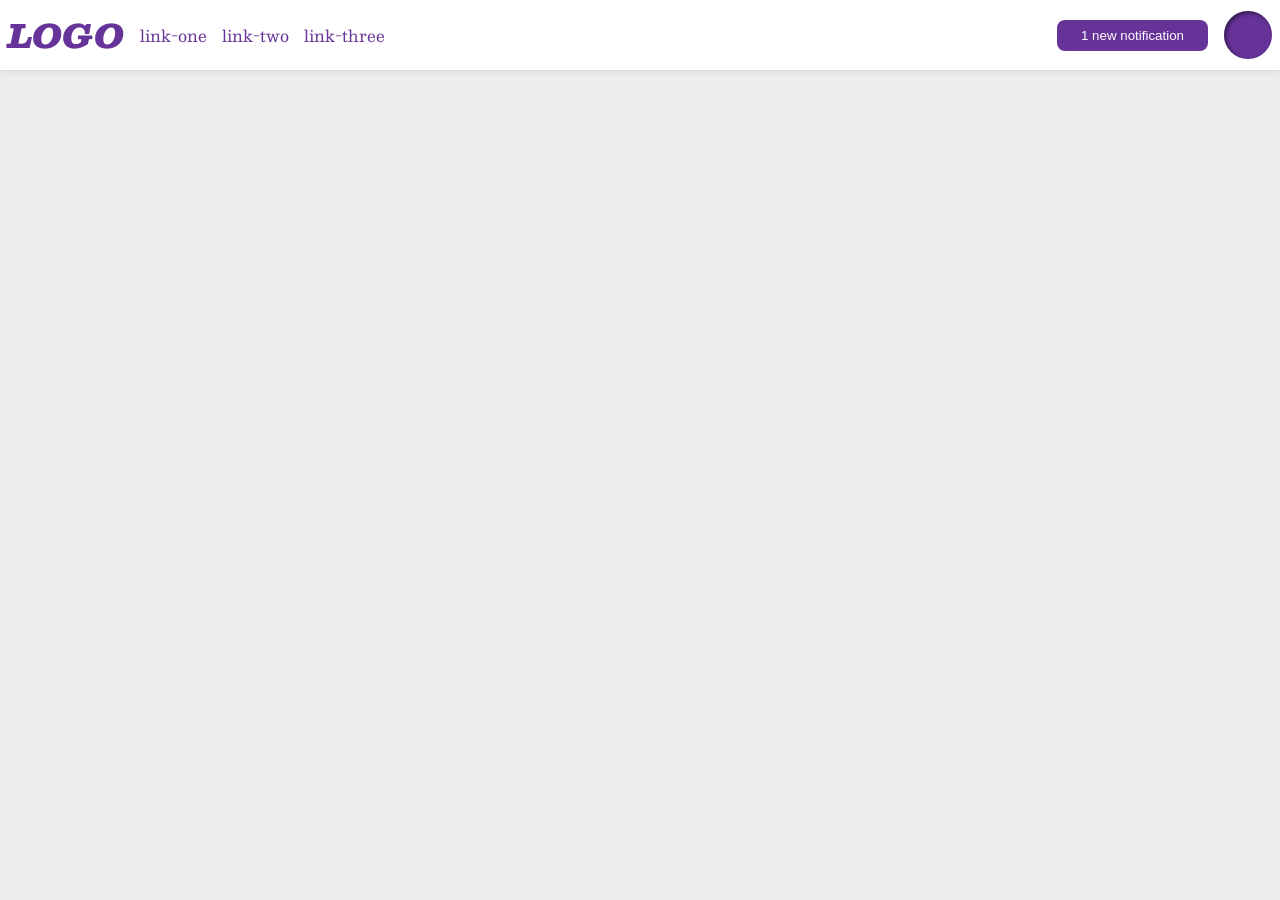
<file: foundations/flex/03-flex-header-2/index.html>
<!DOCTYPE html>
<html lang="en">
  <head>
    <meta charset="UTF-8">
    <meta http-equiv="X-UA-Compatible" content="IE=edge">
    <meta name="viewport" content="width=device-width, initial-scale=1.0">
    <title>Flex Header 2</title>
    <link rel="stylesheet" href="style.css">
  </head>
  <body>
    <div class="header">
      <div class="left">
        <div class="logo">
        LOGO
        </div>
        <ul class="links">
          <li><a href="https://google.com">link-one</a></li>
          <li><a href="https://google.com">link-two</a></li>
          <li><a href="https://google.com">link-three</a></li>
        </ul>
      </div>
      <div class="right">
          <button class="notifications">
           1 new notification
        </button>
        <div class="profile-image"></div>
      </div>
    </div>
  </body>
</html>
</file>
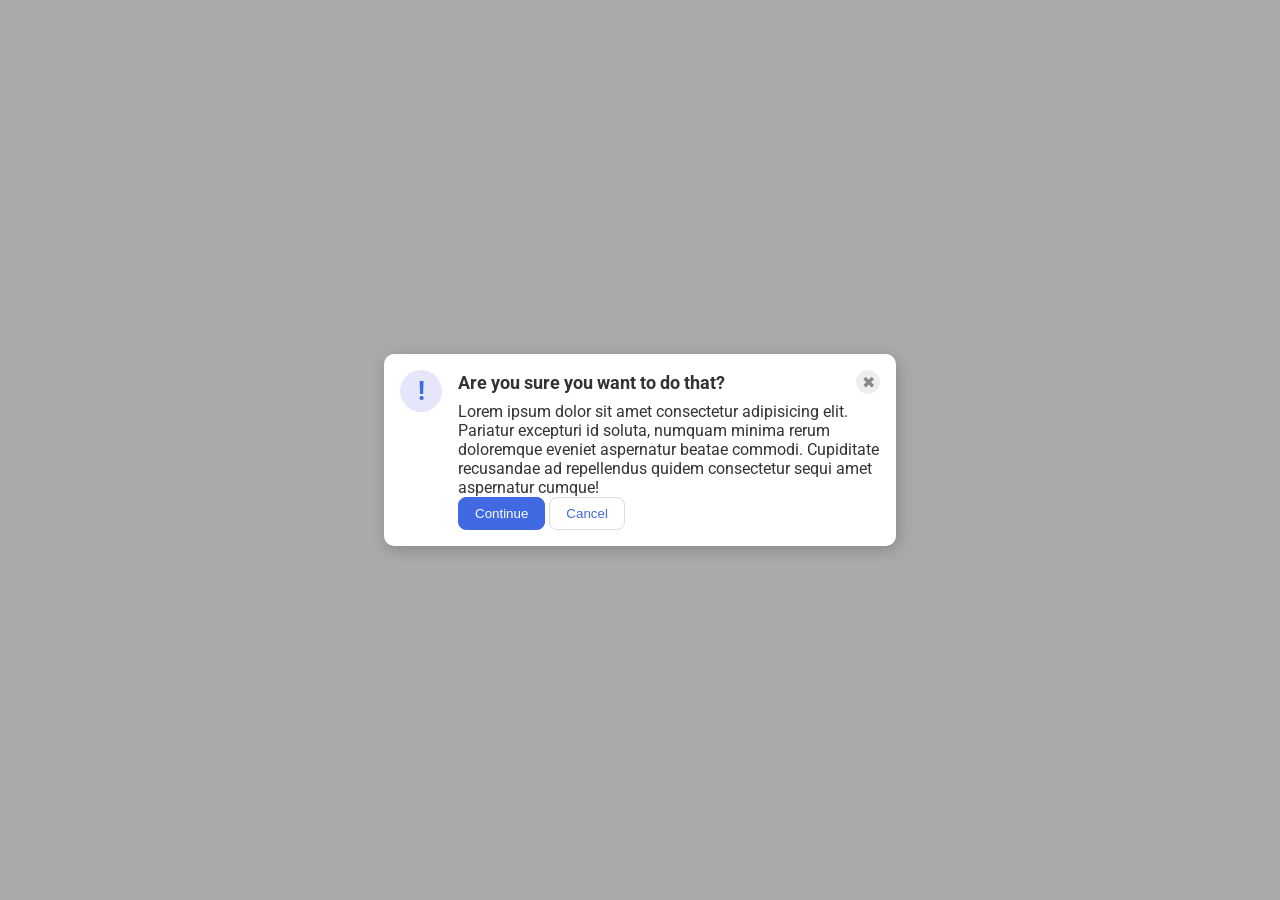
<file: foundations/flex/05-flex-modal/index.html>
<!DOCTYPE html>
<html lang="en">
  <head>
    <meta charset="UTF-8">
    <meta http-equiv="X-UA-Compatible" content="IE=edge">
    <meta name="viewport" content="width=device-width, initial-scale=1.0">
    <link rel="stylesheet" href="style.css">
    <title>Modal</title>
  </head>
  <body>
    <div class="modal">
      <div class="icon">!</div>
      <div class="container">
        <div class="header">Are you sure you want to do that?
          <button class="close-button">✖</button>
        </div>
        <div class="text">Lorem ipsum dolor sit amet consectetur adipisicing elit. Pariatur excepturi id soluta, numquam minima rerum doloremque eveniet aspernatur beatae commodi. Cupiditate recusandae ad repellendus quidem consectetur sequi amet aspernatur cumque!</div>
        <button class="continue">Continue</button>
        <button class="cancel">Cancel</button>
      </div>
    </div>
  </body>
</html>
</file>
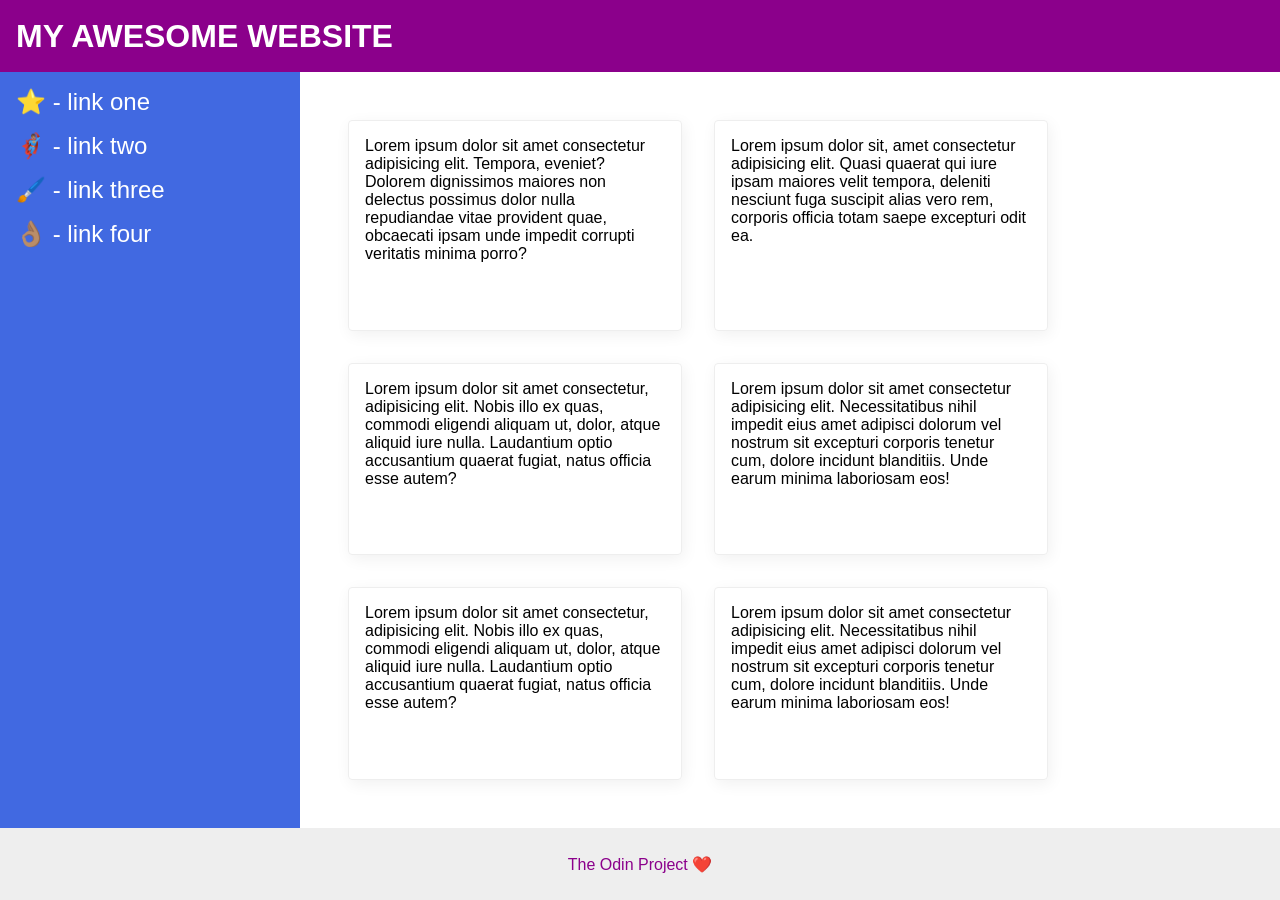
<file: foundations/flex/07-flex-layout-2/index.html>
<!DOCTYPE html>
<html lang="en">
  <head>
    <meta charset="UTF-8">
    <meta http-equiv="X-UA-Compatible" content="IE=edge">
    <meta name="viewport" content="width=device-width, initial-scale=1.0">
    <title>The Holy Grail</title>
    <link rel="stylesheet" href="style.css">
  </head>
  <body>
    <div class="header">
      MY AWESOME WEBSITE
    </div>
    <div class="body">
      <div class="sidebar">
       <ul>
        <li><a href="#">⭐ - link one</a></li>
        <li><a href="#">🦸🏽‍♂️ - link two</a></li>
        <li><a href="#">🖌️ - link three</a></li>
        <li><a href="#">👌🏽 - link four</a></li>
      </ul>
     </div>
     <div class="container">
      <div class="card">Lorem ipsum dolor sit amet consectetur adipisicing elit. Tempora, eveniet? Dolorem dignissimos maiores non delectus possimus dolor nulla repudiandae vitae provident quae, obcaecati ipsam unde impedit corrupti veritatis minima porro?</div>
      <div class="card">Lorem ipsum dolor sit, amet consectetur adipisicing elit. Quasi quaerat qui iure ipsam maiores velit tempora, deleniti nesciunt fuga suscipit alias vero rem, corporis officia totam saepe excepturi odit ea.</div>
      <div class="card">Lorem ipsum dolor sit amet consectetur, adipisicing elit. Nobis illo ex quas, commodi eligendi aliquam ut, dolor, atque aliquid iure nulla. Laudantium optio accusantium quaerat fugiat, natus officia esse autem?</div>
      <div class="card">Lorem ipsum dolor sit amet consectetur adipisicing elit. Necessitatibus nihil impedit eius amet adipisci dolorum vel nostrum sit excepturi corporis tenetur cum, dolore incidunt blanditiis. Unde earum minima laboriosam eos!</div>
      <div class="card">Lorem ipsum dolor sit amet consectetur, adipisicing elit. Nobis illo ex quas, commodi eligendi aliquam ut, dolor, atque aliquid iure nulla. Laudantium optio accusantium quaerat fugiat, natus officia esse autem?</div>
      <div class="card">Lorem ipsum dolor sit amet consectetur adipisicing elit. Necessitatibus nihil impedit eius amet adipisci dolorum vel nostrum sit excepturi corporis tenetur cum, dolore incidunt blanditiis. Unde earum minima laboriosam eos!</div>
     </div>
    </div>
    

    
    <div class="footer">
      The Odin Project ❤️
    </div>
  </body>
</html>
</file>
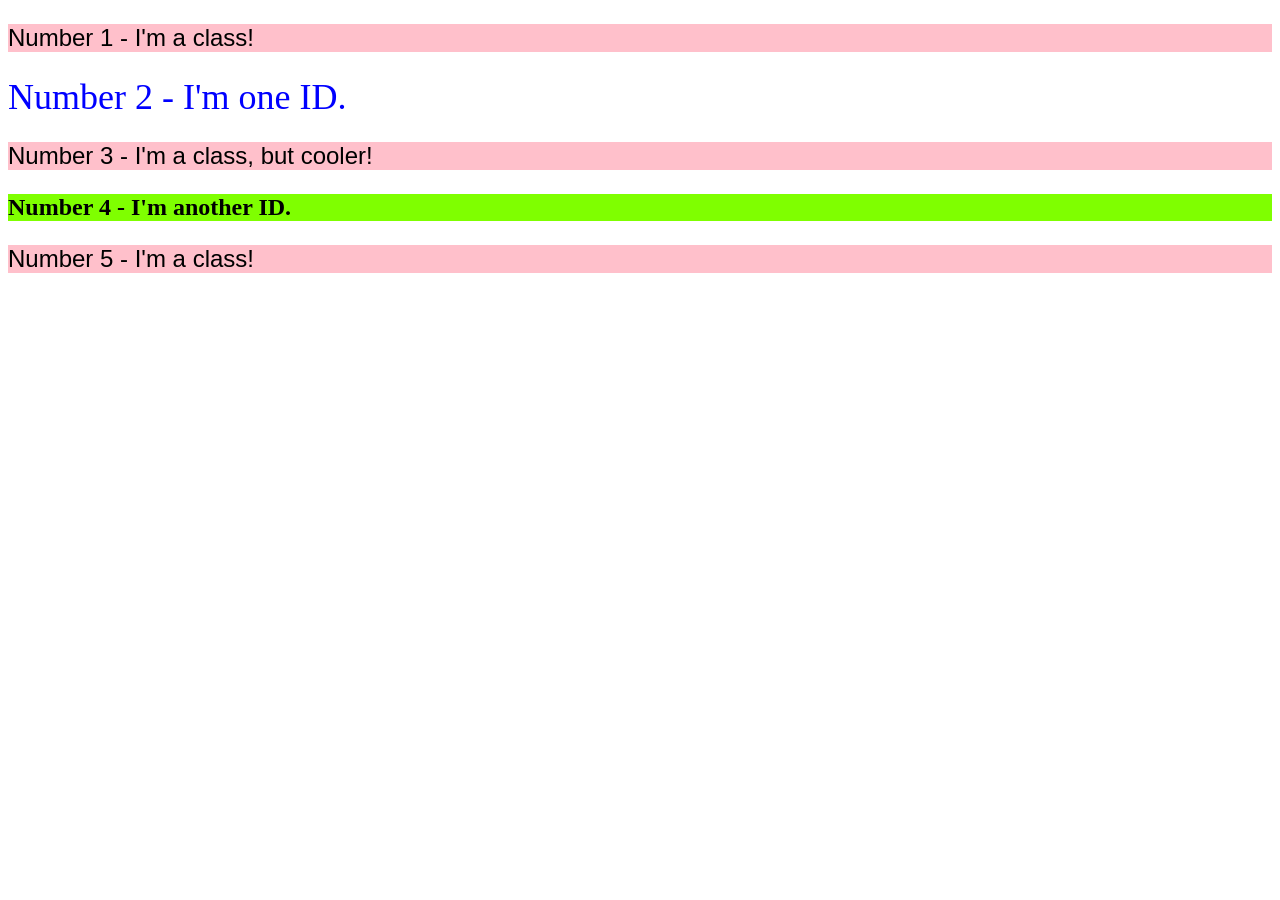
<file: foundations/intro-to-css/02-class-id-selectors/index.html>
<!DOCTYPE html>
<html lang="en">
  <head>
    <meta charset="UTF-8">
    <meta http-equiv="X-UA-Compatible" content="IE=edge">
    <meta name="viewport" content="width=device-width, initial-scale=1.0">
    <title>Class and ID Selectors</title>
    <link rel="stylesheet" href="style.css">
  </head>
  <body>
    <p>Number 1 - I'm a class!</p>
    <div class="a2">Number 2 - I'm one ID.</div>
    <p>Number 3 - I'm a class, but cooler!</p>
    <div class="a4">Number 4 - I'm another ID.</div>
    <p>Number 5 - I'm a class!</p>
  </body>
</html>
</file>
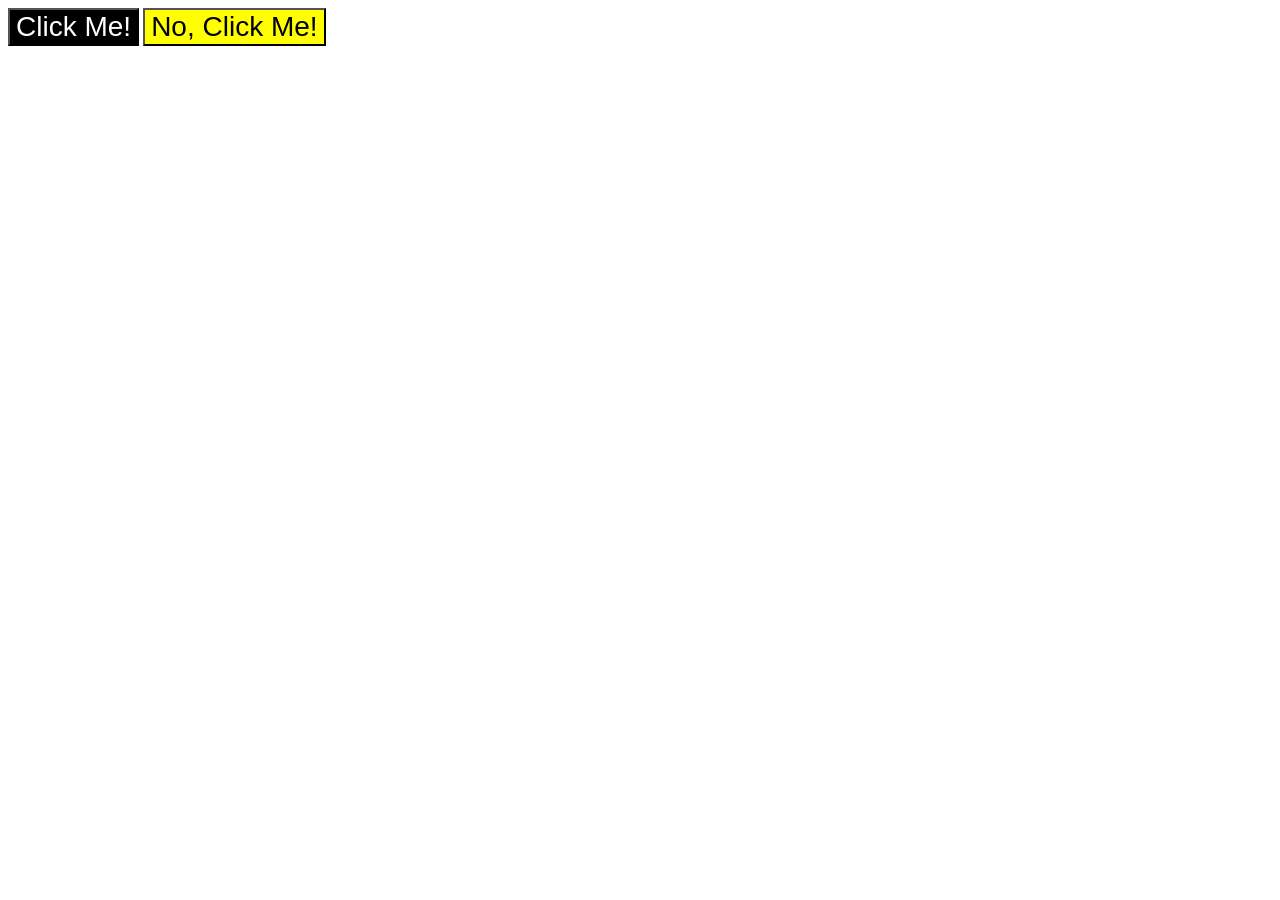
<file: foundations/intro-to-css/03-grouping-selectors/index.html>
<!DOCTYPE html>
<html lang="en">
  <head>
    <meta charset="UTF-8">
    <meta http-equiv="X-UA-Compatible" content="IE=edge">
    <meta name="viewport" content="width=device-width, initial-scale=1.0">
    <title>Grouping Selectors</title>
    <link rel="stylesheet" href="style.css">
  </head>
  <body>
    <button class="a1">Click Me!</button>
    <button class="a2">No, Click Me!</button>
  </body>
</html>
</file>
<file: foundations/flex/03-flex-header-2/style.css>
/* this is some magical font-importing.  
you'll learn about it later. */
@import url('https://fonts.googleapis.com/css2?family=Besley:ital,wght@0,400;1,900&display=swap');

body {
  margin: 0;
  background: #eee;
  font-family: Besley, serif;
}

.header {
  background: white;
  border-bottom: 1px solid #ddd;
  box-shadow: 0 0 8px rgba(0,0,0,.1);
  display: flex;
  justify-content: space-between;
  padding: 8px;
}

.profile-image {
  background: rebeccapurple;
  box-shadow: inset 2px 2px 4px rgba(0,0,0,.5);
  border-radius: 50%;
  width: 48px;
  height: 48px;
}

.logo {
  color: rebeccapurple;
  font-size: 32px;
  font-weight: 900;
  font-style: italic;
}

button {
  border: none;
  border-radius: 8px;
  background: rebeccapurple;
  color: white;
  padding: 8px 24px;
}

a {
  /* this removes the line under our links */
  text-decoration: none;
  color: rebeccapurple;
}

ul {
  list-style-type: none;
  display: flex;
  gap: 15px;
  padding: 0;
  margin: 0;
}
.left, .right {
  display: flex;
  align-items: center;
  gap: 16px;
}
</file>
<file: foundations/flex/05-flex-modal/style.css>
@import url('https://fonts.googleapis.com/css2?family=Roboto:wght@400;700&display=swap');

html, body {
  height: 100%;
}

body {
  font-family: Roboto, sans-serif;
  margin: 0;
  background: #aaa;
  color: #333;
  /* I'll give you this one for free lol */
  display: flex;
  align-items: center;
  justify-content: center;
}

.modal {
  background: white;
  width: 480px;
  border-radius: 10px;
  box-shadow: 2px 4px 16px rgba(0,0,0,.2);
}

.icon {
  color: royalblue;
  font-size: 26px;
  font-weight: 700;
  background: lavender;
  width: 42px;
  height: 42px;
  border-radius: 50%;
  display: flex;
  align-items: center;
  justify-content: center;
}

.close-button {
  background: #eee;
  border-radius: 50%;
  color: #888;
  font-weight: 400;
  font-size: 16px;
  height: 24px;
  width: 24px;
  display: flex;
  align-items: center;
  justify-content: center;
  border: 1px solid #eee;
  padding: 0;
}

button {
  cursor: pointer;
  padding: 8px 16px;
  border-radius: 8px;
}

button.continue {
  background: royalblue;
  border: 1px solid royalblue;
  color: white;
}

button.cancel {
  background: white;
  border: 1px solid #ddd;
  color: royalblue;
}
.modal{
  display: flex;
  gap: 16px;
  padding: 16px;
}
.icon{
  flex-shrink: 0;
}
.header{
  display: flex;
  align-items: center;
  justify-content: space-between;
  font-weight: 700;
  font-size: 18px;
  margin-bottom: 8px;
}
.txet{
  margin-bottom: 16px;
}
</file>
<file: foundations/flex/07-flex-layout-2/style.css>
body {
  font-family: -apple-system, BlinkMacSystemFont, 'Segoe UI', Roboto, Oxygen, Ubuntu, Cantarell, 'Open Sans', 'Helvetica Neue', sans-serif;
  margin: 0;
  min-height: 100vh;
}

.header {
  height: 72px;
  background: darkmagenta;
  color: white;
}

.footer {
  height: 72px;
  background: #eee;
  color: darkmagenta;
}

.sidebar {
  width: 300px;
  background: royalblue;
  box-sizing: border-box;
}

.card {
  border: 1px solid #eee;
  box-shadow: 2px 4px 16px rgba(0,0,0,.06);
  border-radius: 4px;
}

body{
  display: flex;
  flex-direction: column;
}
.header{
  display: flex;
  align-items: center;
  padding: 0 16px;
  font-size: 32px;
  font-weight: 900;
}
.body{
  flex: 1;
  display: flex;
}
.sidebar{
  flex-shrink: 0;
  padding: 16px;
}
ul{
  list-style-type: none;
  margin: 0;
  padding: 0;
}
li{
  margin-bottom: 16px;
}
a{
  color: white;
  text-decoration: none;
  font-size: 24px;
}
.container{
  padding: 48px;
  display: flex;
  flex-wrap: wrap;
  gap: 32px;
}
.card{
  padding: 16px;
  width: 300px;
}
.footer{
  display: flex;
  align-items: center;
  justify-content: center;
}
</file>
<file: foundations/intro-to-css/02-class-id-selectors/style.css>
/* Add CSS Styling */
p{
    background-color: pink;
    font-family: Verdana, Geneva, Tahoma, sans-serif,fallback;
}
.a2{
    color: blue;
    font-size: 36px;
}
*{
    font-size: 24px;
}
.a4{
    background-color: chartreuse;
    font-weight: bold;
}
</file>
<file: foundations/intro-to-css/03-grouping-selectors/style.css>
/* Add CSS Styling */
.a1,.a2{
    font-size: 28px;
    font-family: Helvetica,'Times New Roman', sans-serif;
}
.a1{
    background-color: black;
    color: white;
}
.a2{
    background-color: yellow;
}
</file>
